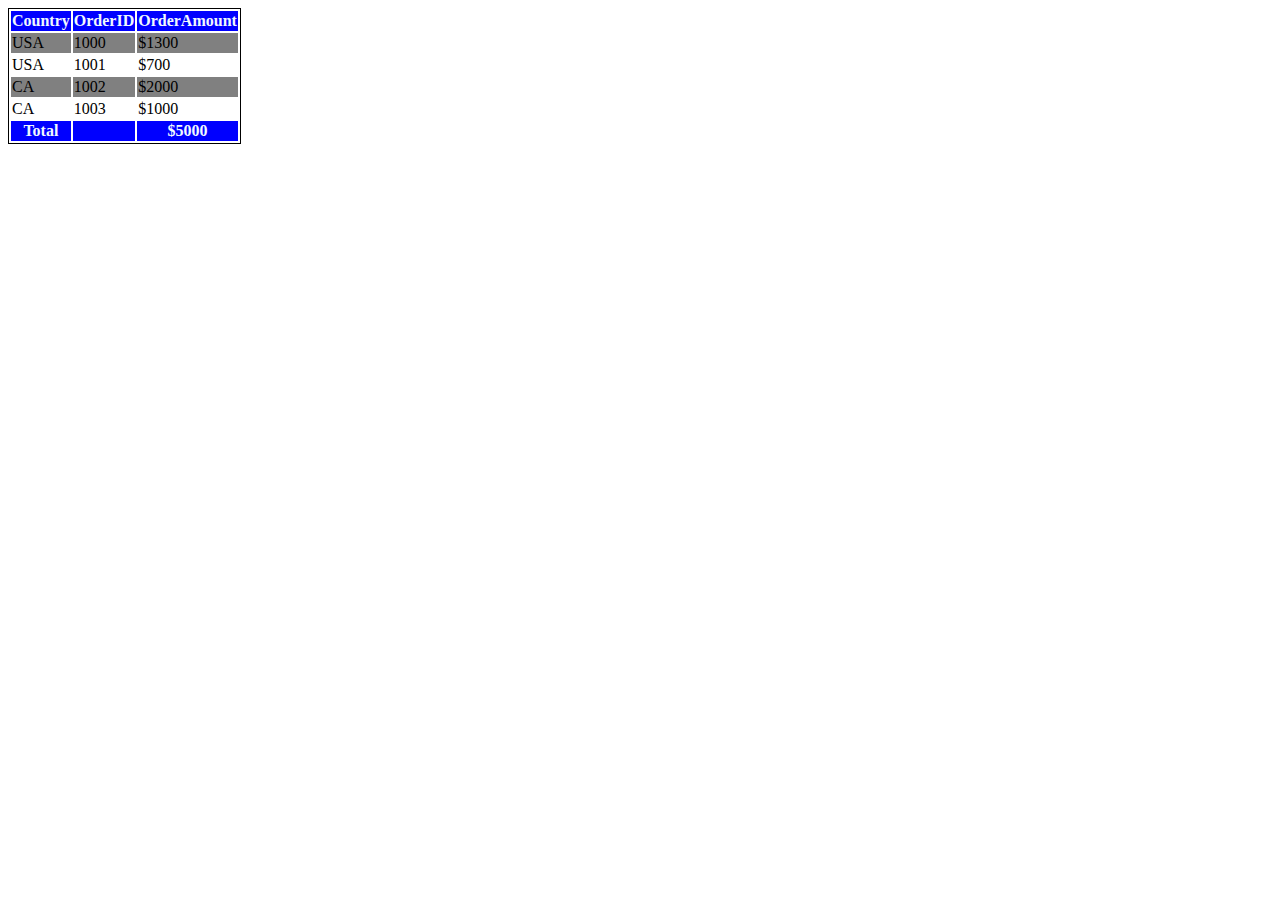
<file: index.html>
<!DOCTYPE html>
<html lang="en">
<head>
    <meta charset="UTF-8">
    <meta http-equiv="X-UA-Compatible" content="IE=edge">
    <meta name="viewport" content="width=device-width, initial-scale=1.0">
    <title>Document</title>
    <link rel="stylesheet" href="styles.css">
</head>
<body>
    <table>
        <thead>
            <th>Country</th>
            <th>OrderID</th>
            <th>OrderAmount</th>
        </thead>
        <tbody>
            <tr>
                <td>USA</td>
                <td>1000</td>
                <td>$1300</td>
            </tr>
            <tr>
                <td>USA</td>
                <td>1001</td>
                <td>$700</td>
            </tr>
            <tr>
                <td>CA</td>
                <td>1002</td>
                <td>$2000</td>
            </tr>
            <tr>
                <td>CA</td>
                <td>1003</td>
                <td>$1000</td>
            </tr>
        </tbody>
        <tfoot>
            <th>Total</th>
            <th></th>
            <th>$5000</th>
        </tfoot>
    </table>
</body>
</html>
</file>
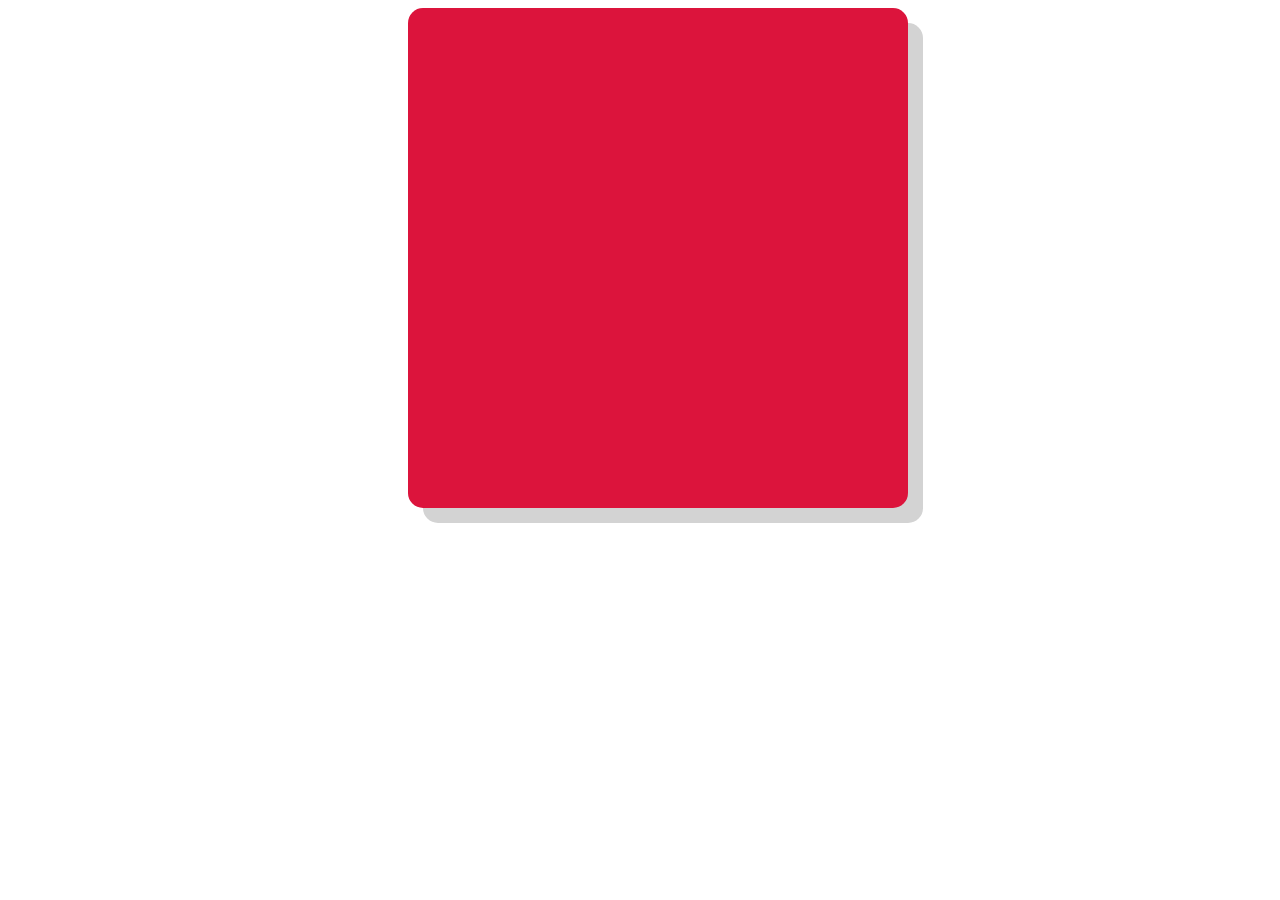
<file: task2.html>
<!DOCTYPE html>
<html lang="en">
<head>
    <meta charset="UTF-8">
    <meta http-equiv="X-UA-Compatible" content="IE=edge">
    <meta name="viewport" content="width=device-width, initial-scale=1.0">
    <title>Document</title>
    <link rel="stylesheet" href="task2.css">
</head>
<body>
    <div></div>
</body>
</html>
</file>
<file: styles.css>
table {
    border: solid 1px black;
}
thead {
    background-color: blue;
    color: aliceblue;
}

tfoot {
    background-color: blue;
    color: aliceblue;
}

tbody tr:nth-child(odd) {
    background-color: gray;
}
</file>
<file: task2.css>
div {
    background-color: crimson;
    padding: 250px 250px 250px 250px;
    margin-left: 400px;
    margin-right: 400px;
    border-radius: 15px;
    box-shadow: 15px 15px lightgray;
}
/* Went well, not sure if using a block element was the play here, to make it work
I had to change the margins and padding. Took like 10 minutes */
</file>
